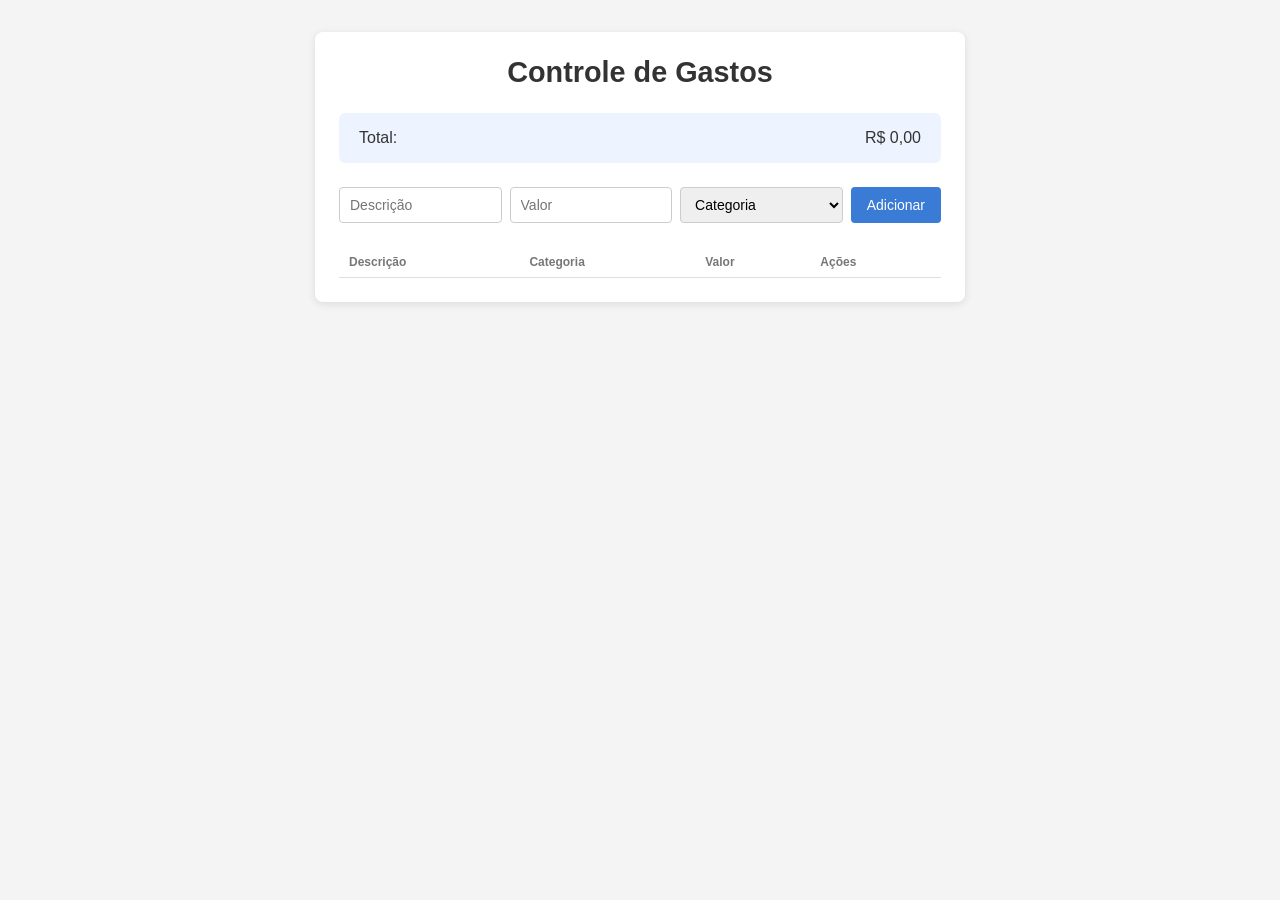
<file: index.html>
<!DOCTYPE html>
<html lang="pt-BR">
<head>
  <meta charset="UTF-8">
  <meta name="viewport" content="width=device-width, initial-scale=1.0">
  <title>Controle de Gastos</title>
  <link rel="stylesheet" href="style.css">
</head>
<body>

  <div class="container">
    <h1>Controle de Gastos</h1>

    <p class="total-card">
      Total: <span id="total">R$ 0,00</span>
    </p>

    <div class="form-row">
      <input type="text" id="desc" placeholder="Descrição">
      <input type="number" id="valor" placeholder="Valor" step="0.01">
      <select id="cat">
        <option value="">Categoria</option>
        <option>Alimentação</option>
        <option>Transporte</option>
        <option>Saúde</option>
        <option>Lazer</option>
        <option>Outros</option>
      </select>
      <button onclick="adicionar()">Adicionar</button>
    </div>

    <table>
      <thead>
        <tr>
          <th>Descrição</th>
          <th>Categoria</th>
          <th>Valor</th>
          <th>Ações</th>
        </tr>
      </thead>
      <tbody id="lista"></tbody>
    </table>
  </div>

  <script src="script.js"></script>
</body>
</html>
</file>
<file: style.css>
* {
  box-sizing: border-box;
  margin: 0;
  padding: 0;
}

body {
  font-family: Arial, sans-serif;
  background-color: #f4f4f4;
  padding: 2rem;
  color: #333;
}

h1 {
  text-align: center;
  margin-bottom: 1.5rem;
  font-size: 1.8rem;
}

.container {
  max-width: 650px;
  margin: 0 auto;
  background: #fff;
  border-radius: 8px;
  padding: 1.5rem;
  box-shadow: 0 2px 8px rgba(0, 0, 0, 0.1);
}

.form-row {
  display: flex;
  gap: 8px;
  flex-wrap: wrap;
  margin-bottom: 1.5rem;
}

.form-row input,
.form-row select {
  flex: 1;
  min-width: 120px;
  padding: 8px 10px;
  border: 1px solid #ccc;
  border-radius: 4px;
  font-size: 14px;
}

.form-row button {
  padding: 8px 16px;
  background-color: #3a7bd5;
  color: #fff;
  border: none;
  border-radius: 4px;
  font-size: 14px;
  cursor: pointer;
}

.form-row button:hover {
  background-color: #2c60aa;
}

.total-card {
  background: #eef4ff;
  border-radius: 6px;
  padding: 1rem 1.25rem;
  margin-bottom: 1.5rem;
  display: flex;
  justify-content: space-between;
  align-items: center;
}

.total-label {
  font-size: 14px;
  color: #555;
}

.total-value {
  font-size: 22px;
  font-weight: bold;
  color: #222;
}

table {
  width: 100%;
  border-collapse: collapse;
  font-size: 14px;
}

th {
  text-align: left;
  padding: 8px 10px;
  font-size: 12px;
  font-weight: bold;
  color: #777;
  border-bottom: 1px solid #ddd;
}

td {
  padding: 8px 10px;
  border-bottom: 1px solid #eee;
}

.alto {
  color: #a32d2d;
  font-weight: bold;
}

.btn-del {
  background: none;
  border: none;
  cursor: pointer;
  color: #aaa;
  font-size: 16px;
}

.btn-del:hover {
  color: #a32d2d;
}

.empty {
  text-align: center;
  padding: 1.5rem;
  color: #aaa;
  font-size: 13px;
}
</file>
